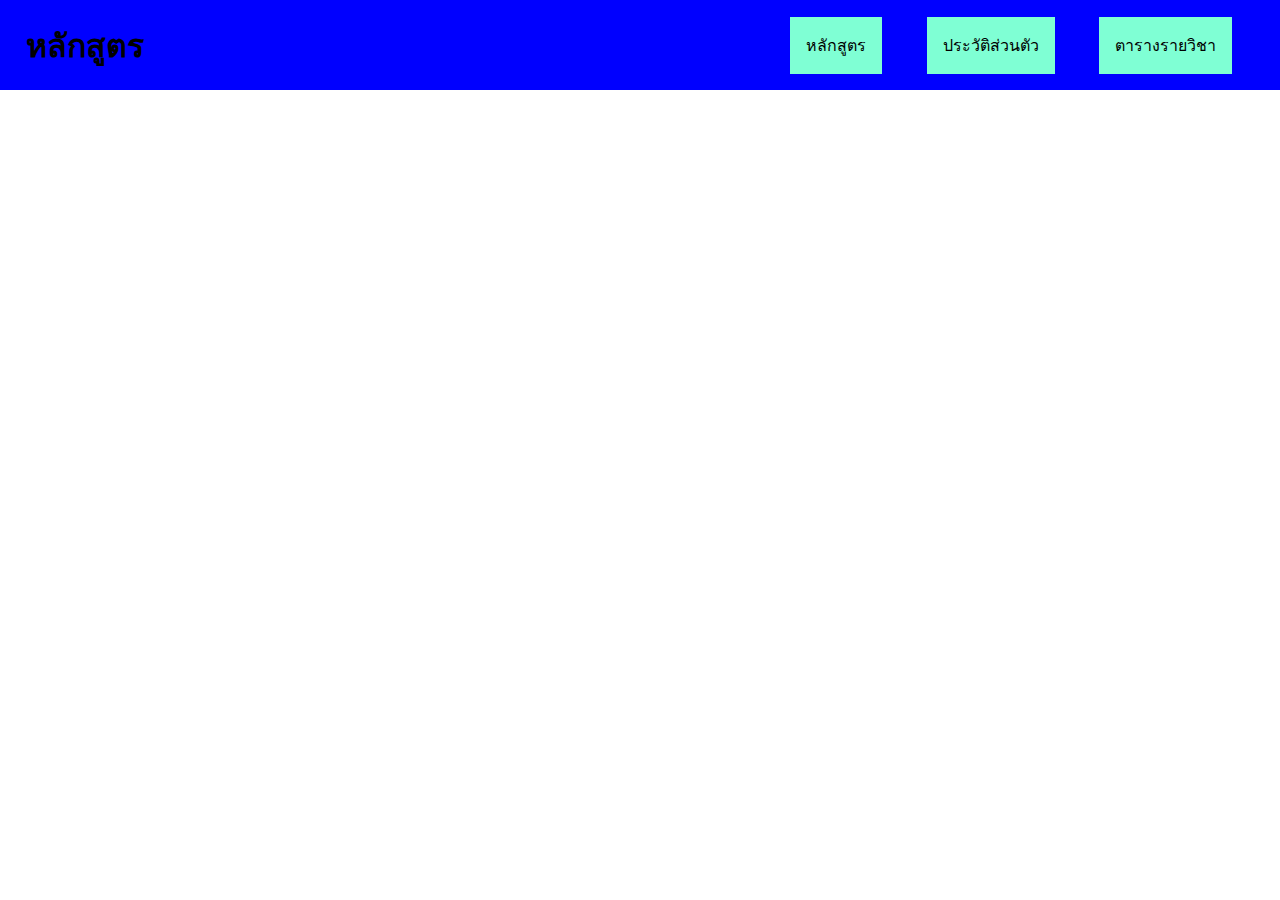
<file: HW-4/index.html>
<!DOCTYPE html>
<html lang="en">
<head>
    <meta charset="UTF-8">
    <meta name="viewport" content="width=device-width, initial-scale=1.0">
    <title>Home</title>
    <link rel="stylesheet" href="css/style.css">
</head>
<body>
    
    <div class="nav">
        <div class="logo">
            <h1>หลักสูตร</h1>
        </div>
        <ul>
            <li>หลักสูตร</li>
            <li>ประวัติส่วนตัว</li>
            <li>ตารางรายวิชา</li>
        </ul>
    </div>

    

</body>
</html>
</file>
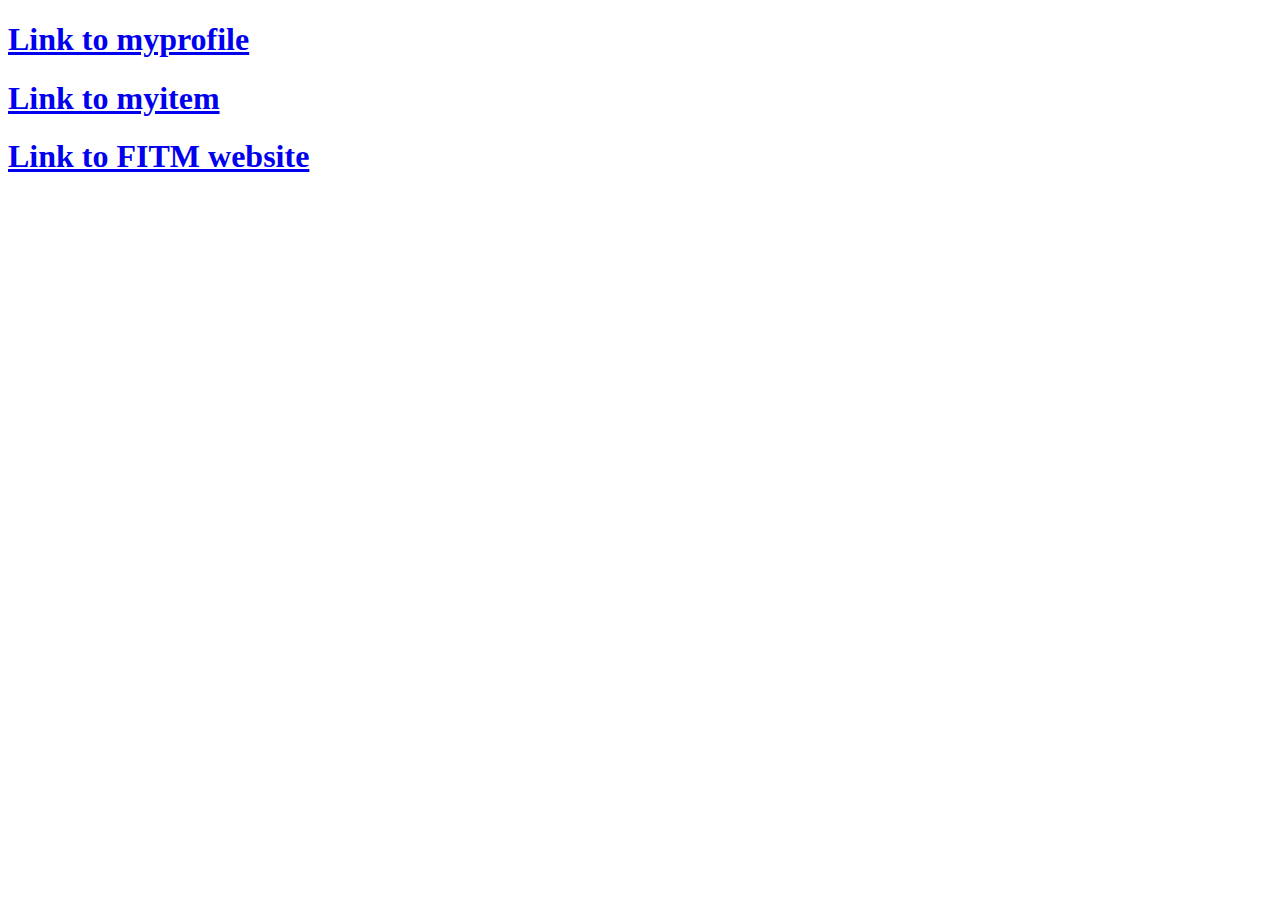
<file: mycontact.html>
<!DOCTYPE html>
<html lang="en">
<head>
    <meta charset="UTF-8">
    <meta name="viewport" content="width=device-width, initial-scale=1.0">
    <title>Mycontact</title>
</head>
<body>
    <h1><a href="myprofile.html">Link to myprofile</a></h1>
    <h1><a href="myitem.html">Link to myitem</a></h1>
    <h1><a href="https://www.fitm.kmutnb.ac.th">Link to FITM website</a></h1>
</body>
</html>
</file>
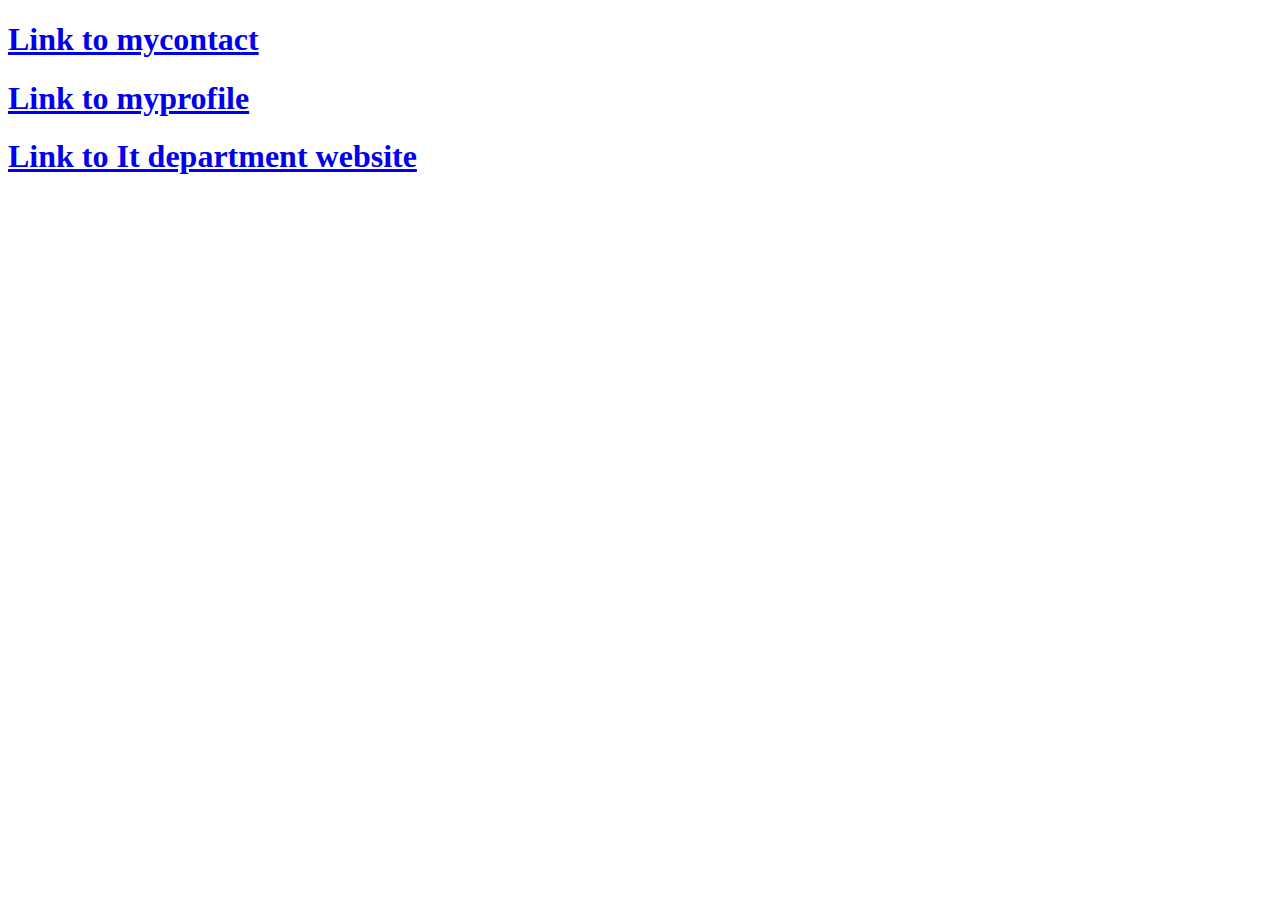
<file: myitem.html>
<!DOCTYPE html>
<html lang="en">
<head>
    <meta charset="UTF-8">
    <meta name="viewport" content="width=device-width, initial-scale=1.0">
    <title>MyItem</title>
</head>
<body>
    <h1><a href="mycontact.html">Link to mycontact</a></h1>
    <h1><a href="myprofile.html">Link to myprofile</a></h1>
    <h1><a href="https://sites.google.com/itm.kmutnb.ac.th/it-fitm">Link to It department website</a></h1>
</body>
</html>
</file>
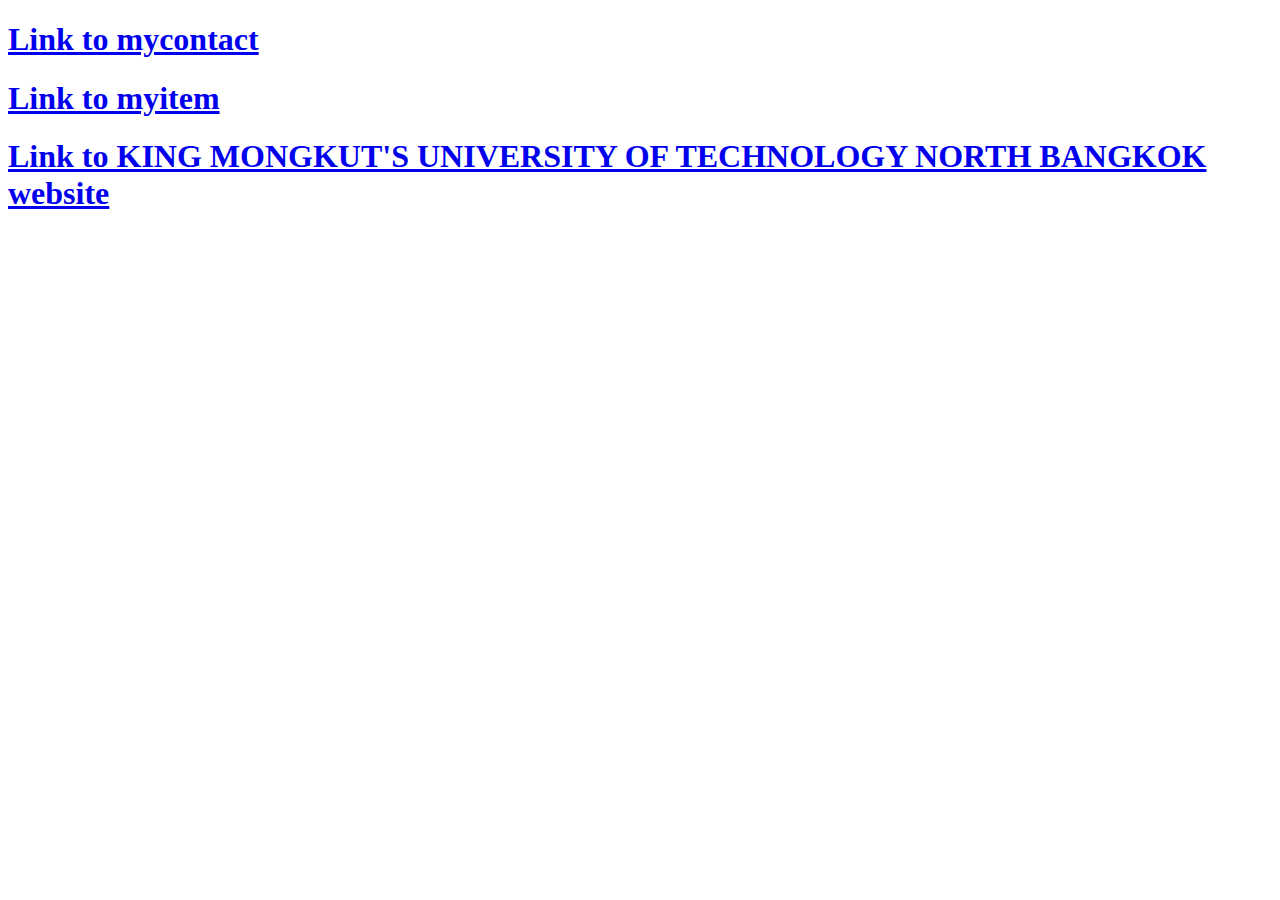
<file: myprofile.html>
<!DOCTYPE html>
<html lang="en">
<head>
    <meta charset="UTF-8">
    <meta name="viewport" content="width=device-width, initial-scale=1.0">
    <title>Myprofile</title>
</head>
<body>
    <h1><a href="mycontact.html">Link to mycontact</a></h1>
    <h1><a href="myitem.html">Link to myitem</a></h1>
    <h1><a href="https://kmutnb.ac.th/">Link to KING MONGKUT'S UNIVERSITY OF TECHNOLOGY NORTH BANGKOK website</a></h1>
</body>
</html>
</file>
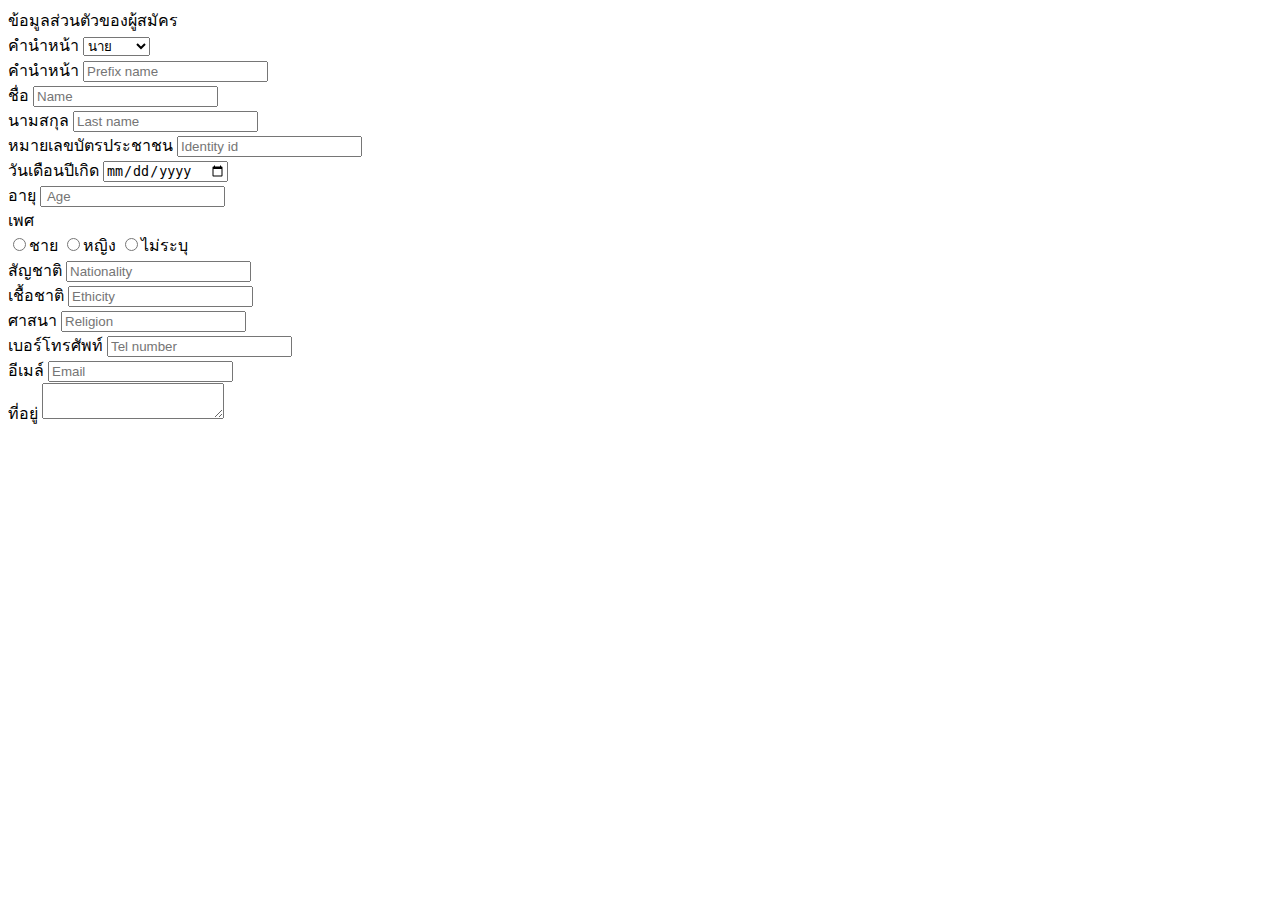
<file: CW5/form_personal.html>
<!DOCTYPE html>
<html lang="en">
<head>
    <meta charset="UTF-8">
    <meta name="viewport" content="width=device-width, initial-scale=1.0">
    <title>Personal Applicants</title>
</head>
<body>
    <div class="container">
        <div class="head">
            ข้อมูลส่วนตัวของผู้สมัคร
        </div>
        
        <div class="con-input">
            <span> คำนำหน้า</span>
            <select name="prefix" id="">
                <option value="">นาย</option>
                <option value="">นางสาว</option>
                <option value="">นาง</option>
            </select>
        </div>
        
        <div class="con-input">
            <span> คำนำหน้า</span>
            <input type="text" name="" placeholder="Prefix name" required>
        </div>
        <div class="con-input">
            <span>ชื่อ</span>
            <input type="text" name="" placeholder="Name" required>
        </div>
        <div class="con-input">
            <span> นามสกุล</span>
            <input type="text" name="" placeholder="Last name" required>
        </div>
        <div class="con-input">
            <span> หมายเลขบัตรประชาชน</span>
            <input type="text" name="" placeholder="Identity id" maxlength="13" required>
        </div>
        <div class="con-input">
            <span> วันเดือนปีเกิด</span>
            <input type="date" name="" placeholder="Prefix name" required>
        </div>
        <div class="con-input">
            <span> อายุ</span>
            <input type="number" name="" placeholder=" Age" required>
        </div>
        <div class="con-input">
            <span> เพศ</span>
            <div class="choice-gender">
                <input type="radio"  name="gender-radio" value="ชาย">ชาย
                <input type="radio" name="gender-radio" value="หญิง">หญิง
                <input type="radio" name="gender-radio" value="ไม่ระบุ">ไม่ระบุ
            </div>
        </div>
        <div class="con-input">
            <span> สัญชาติ</span>
            <input type="text" name="" placeholder="Nationality" required>
        </div>
        
        <div class="con-input">
            <span> เชื้อชาติ</span>
            <input type="text" name="" placeholder="Ethicity" required>
        </div>
        <div class="con-input">
            <span>  ศาสนา</span>
            <input type="text" name="" placeholder="Religion" required>
        </div>
        <div class="con-input">
            <span> เบอร์โทรศัพท์</span>
            <input type="tel" name="" placeholder="Tel number" maxlength="10" required>
        </div>
        <div class="con-input">
            <span> อีเมล์</span>
            <input type="email" name="" placeholder="Email" required>
        </div>
        <div class="con-input">
            <span> ที่อยู่</span>
            <textarea name="Addresss" id=""></textarea>
        </div>

    </div>
</body>
</html>
</file>
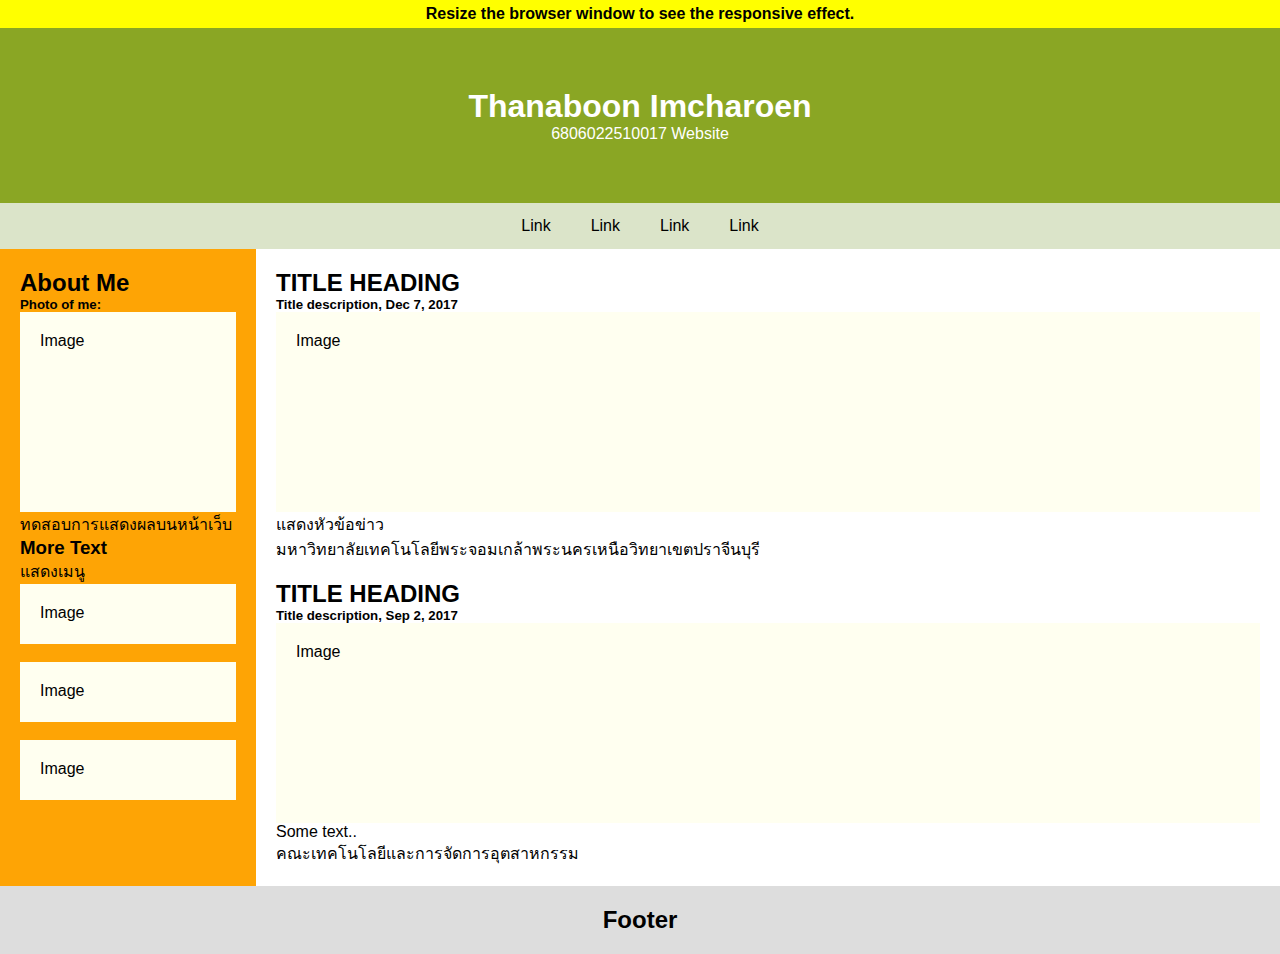
<file: FlexboxResponsive/test-res-web.html>
<!DOCTYPE html>
<html>

<head>
    <title>Page Title</title>

    <meta charset="UTF-8">
    <meta name="viewport" content="width=device-width, initial-scale=1">
    <link rel="stylesheet" href="css/res.css">
    <div style="background: yellow; padding:5px">
        <h4 style="text-align:center">
            Resize the browser window to see the responsive effect.
        </h4>

</head>

<body>
    <!-- Note -->
    </div>
    <!-- Header -->
    <div class="header">
        <h1>Thanaboon Imcharoen </h1>
        <p>6806022510017 Website</p>
    </div>
    <!-- Navigation Bar -->
    <div class="navbar">
        <a href="#">Link</a> 
        <a href="#">Link</a> 
        <a href="#">Link</a>
        <a href="#">Link</a>
    </div>
    <!-- The flexible grid (content) -->
    <div class="row">
        <div class="side">
            <h2>About Me</h2>
            <h5>Photo of me:</h5>
            <div class="fakeimg" style="height: 200px;">Image</div>
            <p> ทดสอบการแสดงผลบนหน้าเว็บ </p>
            <h3>More Text</h3>
            <p>แสดงเมนู</p>
            <div class="fakeimg" style="height: 60px; ">Image</div><br>
            <div class="fakeimg" style="height: 60px; ">Image</div><br>
            <div class="fakeimg" style="height: 60px;">Image</div>
        </div>
        <div class="main">
            <h2>TITLE HEADING</h2>
            <h5>Title description, Dec 7, 2017</h5>
            <div class="fakeimg" style="height: 200px;">Image</div>
            <p>แสดงหัวข้อข่าว</p>
            <p>มหาวิทยาลัยเทคโนโลยีพระจอมเกล้าพระนครเหนือวิทยาเขตปราจีนบุรี</p>
            <br>
            <h2>TITLE HEADING</h2>
            <h5>Title description, Sep 2, 2017</h5>
            <div class="fakeimg" style="height: 200px;">Image</div>
            <p>Some text..</p>
            <p>คณะเทคโนโลยีและการจัดการอุตสาหกรรม</p>
        </div>
    </div>
    <!-- Footer -->
    <div class="footer">
        <h2>Footer</h2>
    </div>
</body>

</html>
</file>
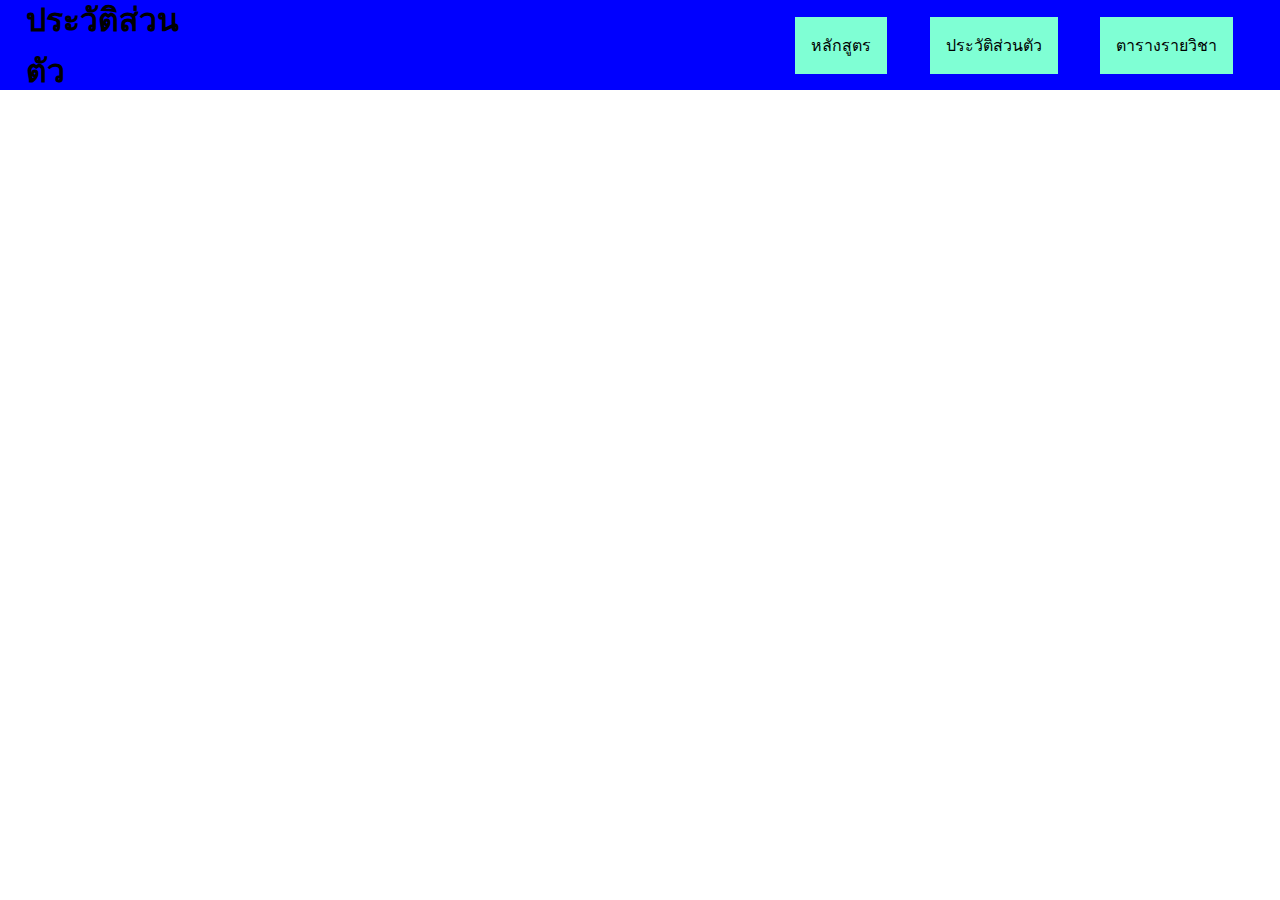
<file: HW-4/myprofile.html>
<!DOCTYPE html>
<html lang="en">
<head>
    <meta charset="UTF-8">
    <meta name="viewport" content="width=device-width, initial-scale=1.0">
    <title>my profile</title>
    <link rel="stylesheet" href="css/style.css">
</head>
<body>
    
    <div class="nav">
        <div class="logo">
            <h1>ประวัติส่วนตัว</h1>
        </div>
        <ul>
            <li>หลักสูตร</li>
            <li>ประวัติส่วนตัว</li>
            <li>ตารางรายวิชา</li>
        </ul>
    </div>

    

</body>
</html>
</file>
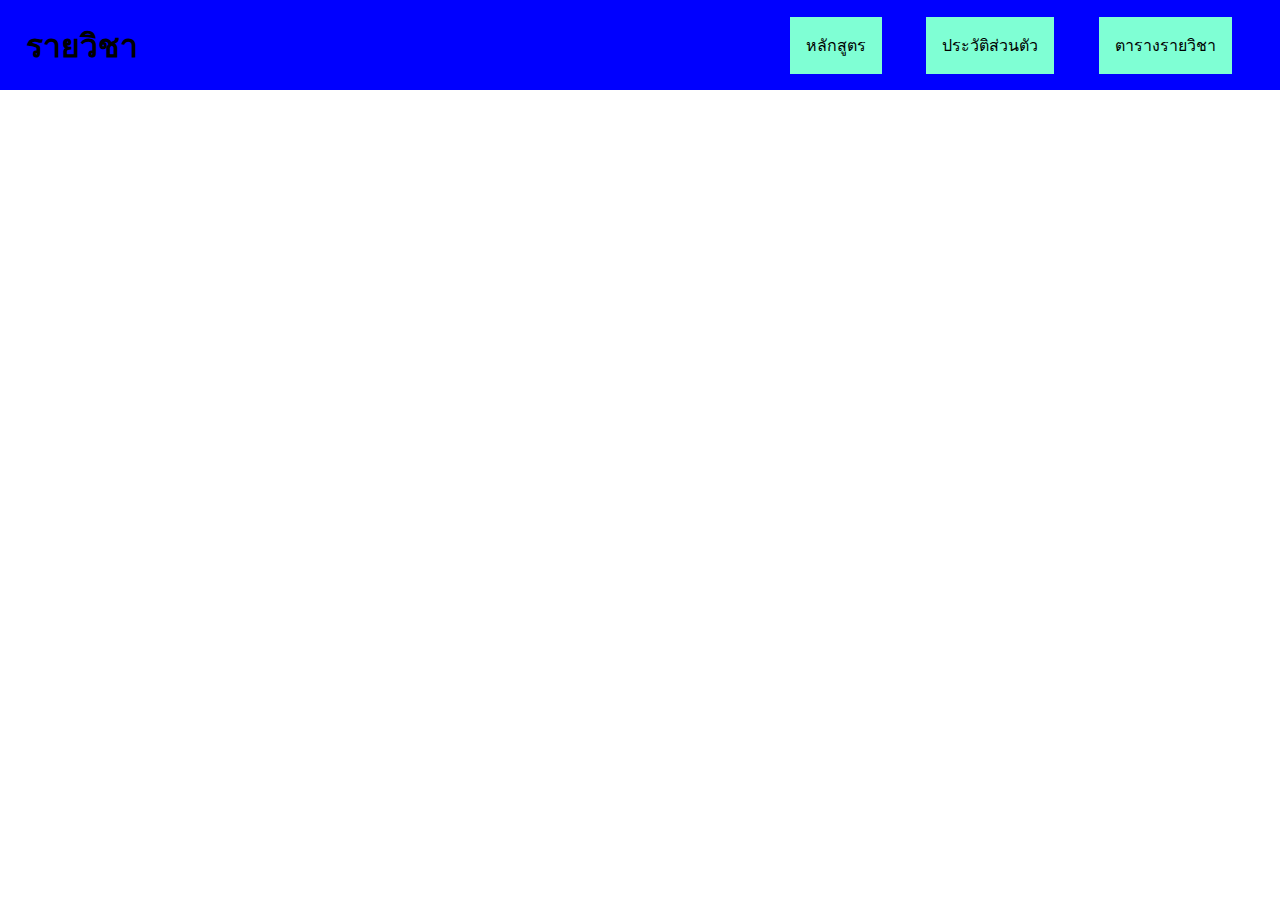
<file: HW-4/subject.html>
<!DOCTYPE html>
<html lang="en">
<head>
    <meta charset="UTF-8">
    <meta name="viewport" content="width=device-width, initial-scale=1.0">
    <title>Subject table</title>
    <link rel="stylesheet" href="css/style.css">
</head>
<body>
    
    <div class="nav">
        <div class="logo">
            <h1>รายวิชา</h1>
        </div>
        <ul>
            <li>หลักสูตร</li>
            <li>ประวัติส่วนตัว</li>
            <li>ตารางรายวิชา</li>
        </ul>
    </div>

    

</body>
</html>
</file>
<file: HW-4/css/style.css>
*{
    margin: 0;
    padding: 0;
    box-sizing: border-box;
}

.nav{
    width: 100%;
    height: 10vh;
    background-color: blue;
    display: flex;
    justify-content: space-between;
    padding: 0 2%;
    align-items: center;
}

ul{
    height: fit-content;
    display: flex;
    justify-content: right ;
    align-items: center;
    width: 100%;
    margin: 0 ;
}


@media only screen and (max-width: 600px)  { /*  Mobile view */  
    .logo h1{
        font-size: large;
    }

    li{
        padding: 0px;
        font-size: 12px;
        margin: 2px;
    }
}

li{
    list-style: none;
    text-decoration: none;
    height: max-content;
    padding: 1rem;
    margin: 1% 2%;
    background-color: aquamarine;
}
</file>
<file: FlexboxResponsive/css/res.css>
* {
    margin: 0;
    padding: 0;
    box-sizing: border-box;
}

/* Style the body */
body {
    font-family: Arial;
}

/* Header/logo Title */
.header {
    padding: 60px;
    text-align: center;
    background: #8AA624;
    color: white;
}

/* Style the top navigation bar */
.navbar {
    display: flex;
    justify-content: center;
    background-color:#DBE4C9;
}

/* Style the navigation bar links */
.navbar a {
    color: black;
    padding: 14px 20px;
    text-decoration: none;
    text-align: center;
}

/* Change color on hover */
.navbar a:hover {
    background-color: #ddd;
    color: black;
}

/* Column container */
.row {
    display: flex;
    flex-wrap: wrap;
    background-color: #FFFFF0;
}

/* Create two unequal columns that sits next to each other */
/* Sidebar/left column */
.side {
    flex: 20%;
    background-color: #FEA405;
    padding: 20px;
}

/* Main column */
.main {
    flex: 80%;
    background-color: white;
    padding: 20px;
}

/* Fake image, just for this example */
.fakeimg {
    background-color: #FFFFF0;
    width: 100%;
    padding: 20px;
}

/* Footer */
.footer {
    padding: 20px;
    text-align: center;
    background: #ddd;
}

/* Responsive layout when the screen is less than 700px wide,
make the two columns stack on top of each other instead of next to each other */
@media screen and (max-width: 700px) {

    .row,
    .navbar {
        flex-direction: column;
    }
}
</file>
